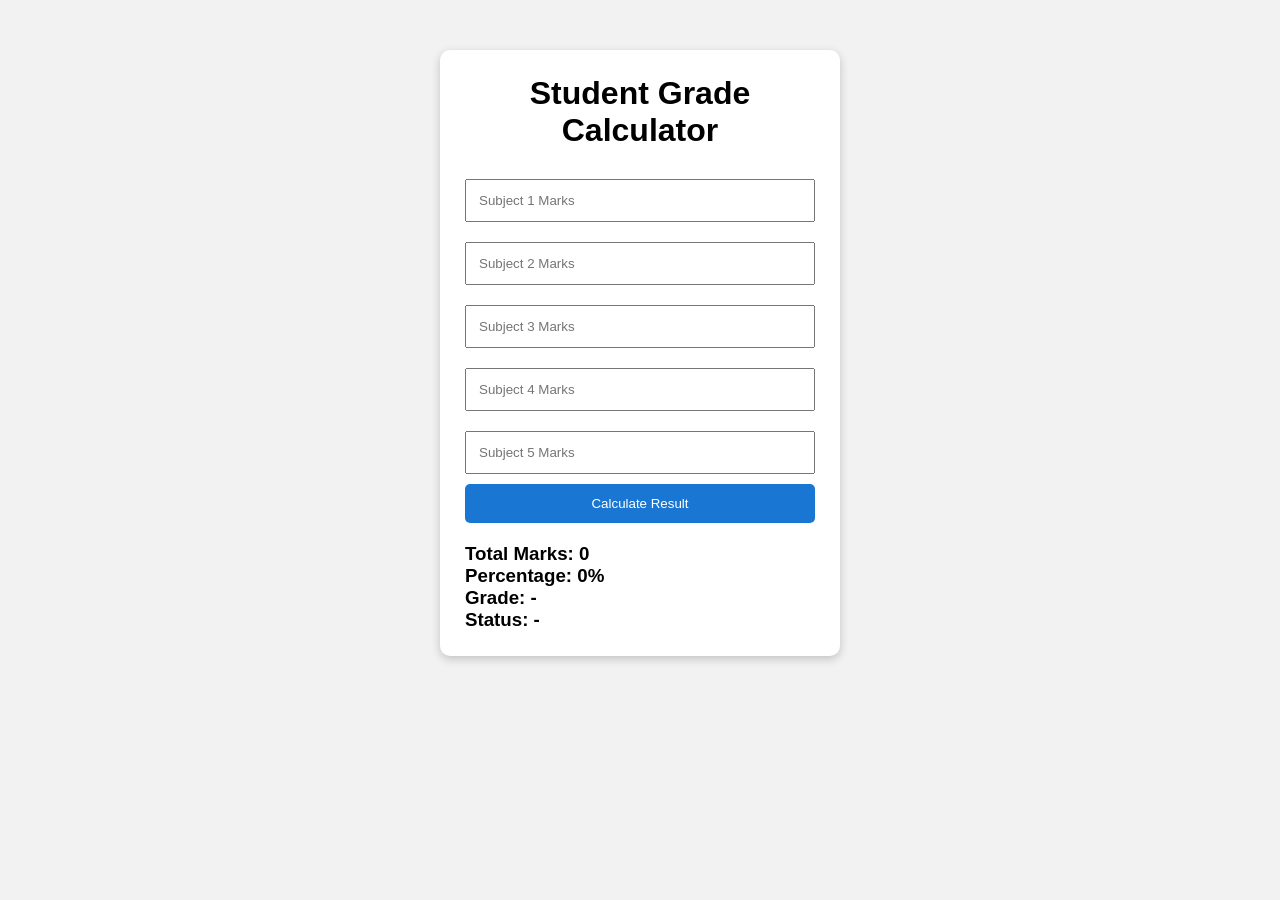
<file: marks-calculator/index.html>
<!DOCTYPE html>
<html>

<head>
    <title>Student Grade Calculator</title>
    <link rel="stylesheet" href="style.css">
</head>

<body>

<div class="container">

    <h1>Student Grade Calculator</h1>

    <input type="number" id="sub1" placeholder="Subject 1 Marks">

    <input type="number" id="sub2" placeholder="Subject 2 Marks">

    <input type="number" id="sub3" placeholder="Subject 3 Marks">

    <input type="number" id="sub4" placeholder="Subject 4 Marks">

    <input type="number" id="sub5" placeholder="Subject 5 Marks">

    <button onclick="calculateGrade()">
        Calculate Result
    </button>

    <div class="result">

        <h3>Total Marks: <span id="total">0</span></h3>

        <h3>Percentage: <span id="percentage">0</span>%</h3>

        <h3>Grade: <span id="grade">-</span></h3>

        <h3>Status: <span id="status">-</span></h3>

    </div>

</div>

<script src="script.js"></script>

</body>

</html>
</file>
<file: marks-calculator/style.css>
*{
    margin:0;
    padding:0;
    box-sizing:border-box;
}

body{
    font-family:Arial;
    background:#f2f2f2;
}

.container{
    width:400px;
    margin:50px auto;
    background:white;
    padding:25px;
    border-radius:10px;
    box-shadow:0 3px 10px rgba(0,0,0,.2);
}

h1{
    text-align:center;
    margin-bottom:20px;
}

input{
    width:100%;
    padding:12px;
    margin:10px 0;
}

button{
    width:100%;
    padding:12px;
    border:none;
    background:#1976d2;
    color:white;
    cursor:pointer;
    border-radius:5px;
}

.result{
    margin-top:20px;
}

@media(max-width:500px){

.container{
    width:90%;
}

}
</file>
